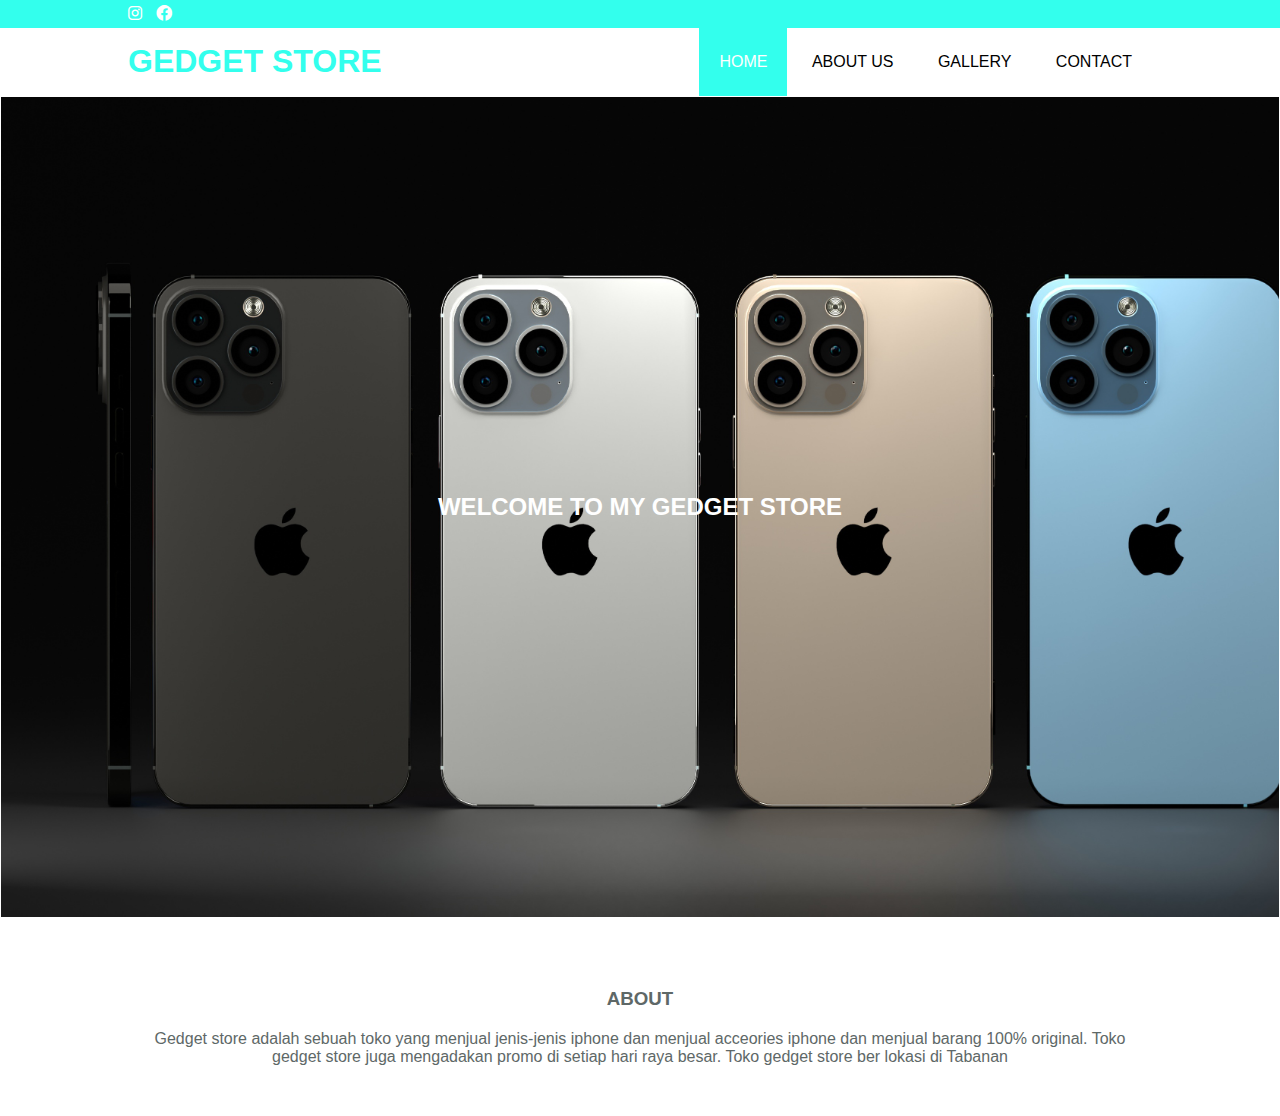
<file: index.html>
<!DOCTYPE html>
<html>
<head>
	<meta charset="utf-8">
	<meta name="viewport" content="width=device-width, initial-scale=1">
	<title>Gedget store</title>
	<link rel="stylesheet" type="text/css" href="style.css">
	<link rel="stylesheet" type="text/css" href="https://cdnjs.cloudflare.com/ajax/libs/font-awesome/6.0.0-beta3/css/all.min.css">
</head>
<body>

	<div class="medsos">
		<div class="container">
			<ul>
				<li><a href="#"><i class="fab fa-instagram"></i></a></li>
				<li><a href="#"><i class="fab fa-facebook"></i></a></li>
			</ul>
		</div>
	</div>
	<header>
		<div class="container">
			<h1><a href="index.html">GEDGET STORE</a></h1>
			<ul>
				<li class="active"><a href="index.html">HOME</a></li>
				<li><a href="aboutus.html">ABOUT US</a></li>
				<li><a href="Gallery.html">GALLERY</a></li>
				<li><a href="contact.html">CONTACT</a></li>
			</ul>
		</div>
	</header>

	<section class="banner">
		<h2>WELCOME TO MY GEDGET STORE</h2>
	</section>

	<section class="about">
		<div class="container">
			<h3>ABOUT</h3>
			<p>Gedget store adalah sebuah toko yang menjual jenis-jenis iphone dan menjual acceories iphone dan menjual barang 100% original. Toko gedget store juga mengadakan promo di setiap hari raya besar. Toko gedget store ber lokasi di Tabanan   </p>

			
		</div>
	</section>
<!--
	<footer>
		<div class="container">
			<small> Copyright &copy; 2021 - Asta Wira</small>
		</div>

	</footer>
-->

</body>
</html>
</file>
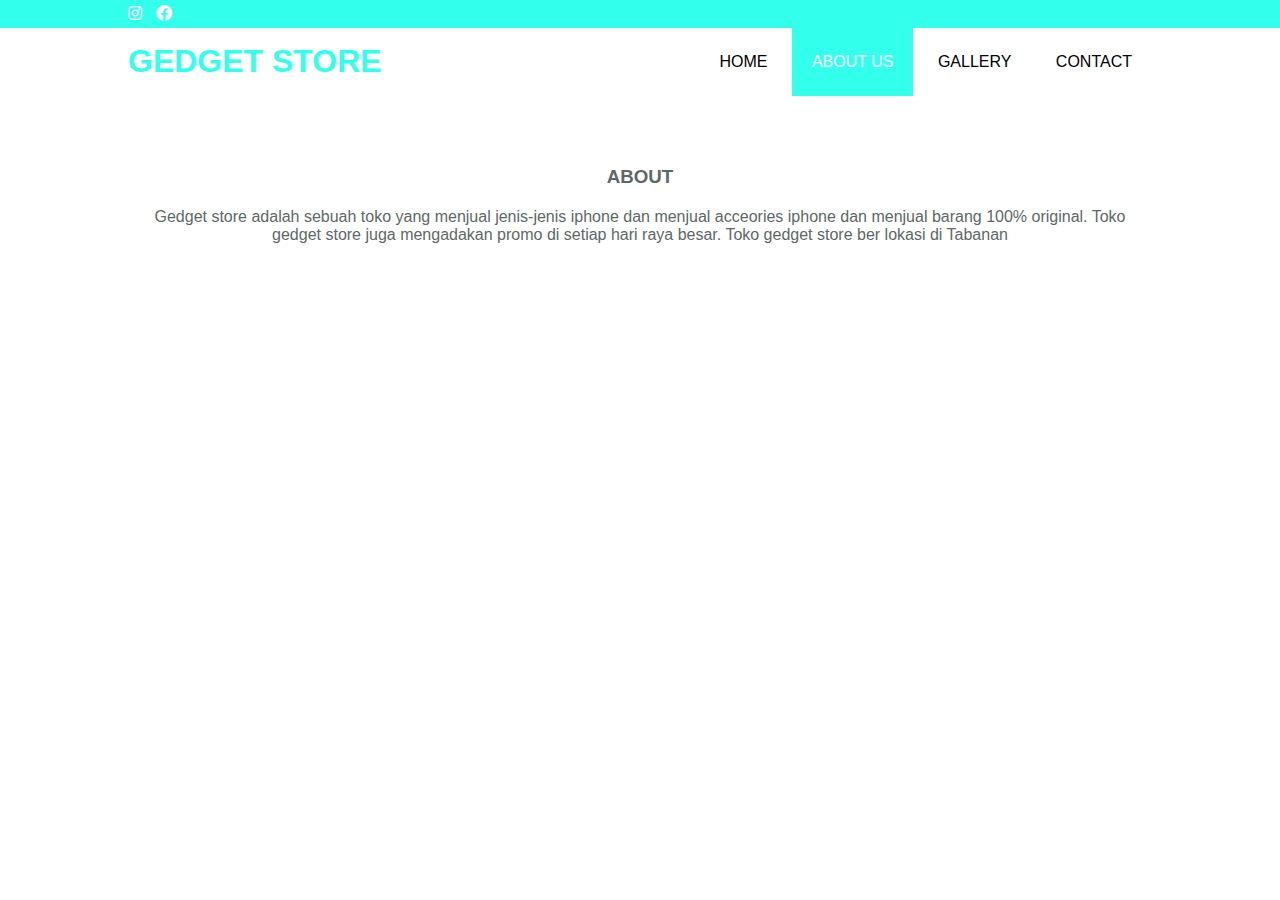
<file: aboutus.html>
<!DOCTYPE html>
<html>
<head>
	<meta charset="utf-8">
	<meta name="viewport" content="width=device-width, initial-scale=1">
	<title>Gedget store</title>
	<link rel="stylesheet" type="text/css" href="style.css">
	<link rel="stylesheet" type="text/css" href="https://cdnjs.cloudflare.com/ajax/libs/font-awesome/6.0.0-beta3/css/all.min.css">
</head>
<body>

	<div class="medsos">
		<div class="container">
			<ul>
				<li><a href="#"><i class="fab fa-instagram"></i></a></li>
				<li><a href="#"><i class="fab fa-facebook"></i></a></li>
			</ul>
		</div>
	</div>
	<header>
		<div class="container">
			<h1><a href="index.html">GEDGET STORE</a></h1>
			<ul>
				<li ><a href="index.html">HOME</a></li>
				<li class="active"><a href="aboutus.html">ABOUT US</a></li>
				<li><a href="Gallery.html">GALLERY</a></li>
				<li><a href="contact.html">CONTACT</a></li>
			</ul>
		</div>

	<section class="about">
		<div class="container">
			<h3>ABOUT</h3>
			<p>Gedget store adalah sebuah toko yang menjual jenis-jenis iphone dan menjual acceories iphone dan menjual barang 100% original. Toko gedget store juga mengadakan promo di setiap hari raya besar. Toko gedget store ber lokasi di Tabanan   </p>

		</div>
	</section>
</body>
</html>
</file>
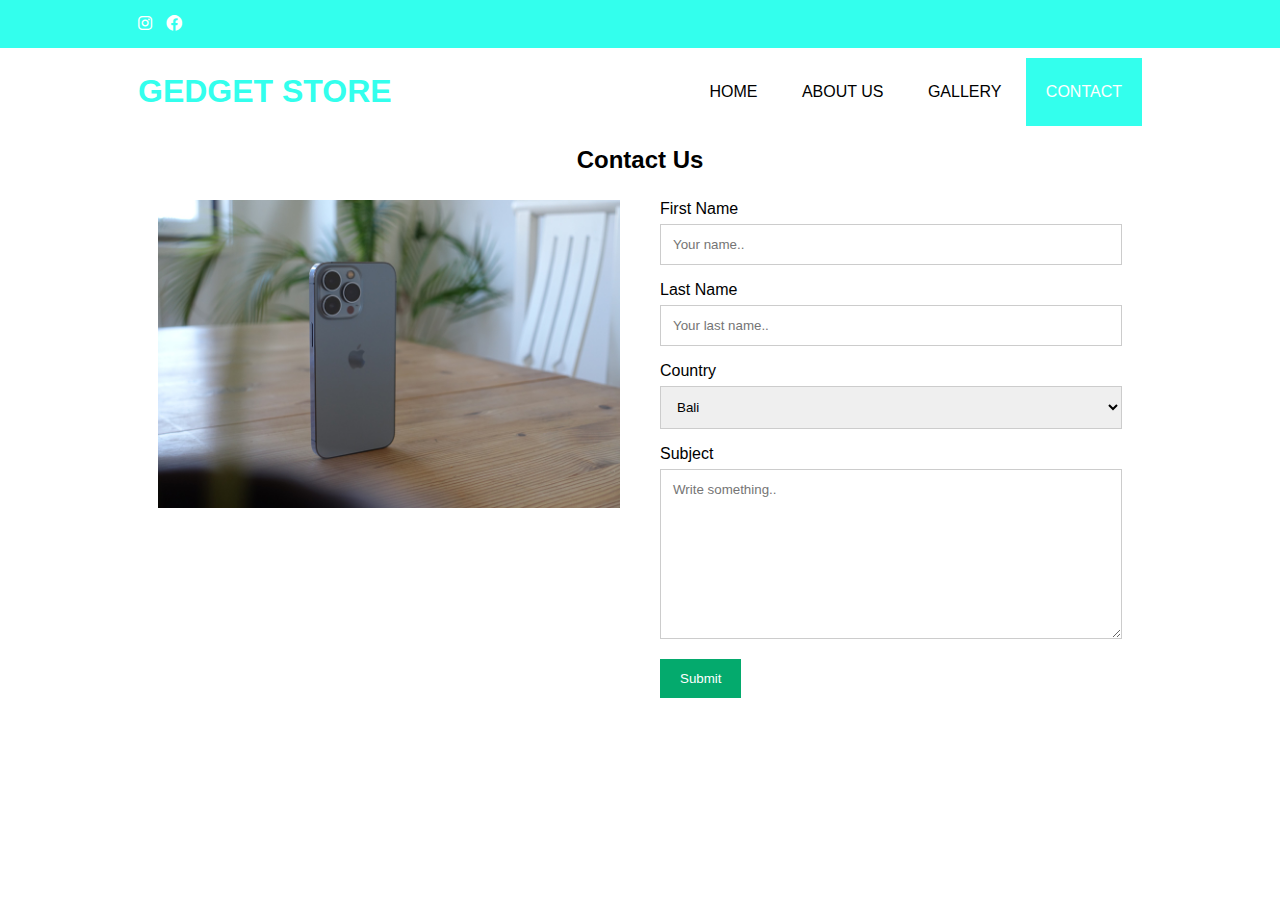
<file: contact.html>
<!DOCTYPE html>
<html>
<head>
	<meta charset="utf-8">
	<meta name="viewport" content="width=device-width, initial-scale=1">
	<title>Gedget store</title>
	<link rel="stylesheet" type="text/css" href="style.css">
	<link rel="stylesheet" type="text/css" href="https://cdnjs.cloudflare.com/ajax/libs/font-awesome/6.0.0-beta3/css/all.min.css">
</head>
<body>
	<div class="medsos">
		<div class="container">
			<ul>
				<li><a href="#"><i class="fab fa-instagram"></i></a></li>
				<li><a href="#"><i class="fab fa-facebook"></i></a></li>
			</ul>
		</div>
	</div>
	<header>
		<div class="container">
			<h1><a href="index.html">GEDGET STORE</a></h1>
			<ul>
				<li><a href="index.html">HOME</a></li>
				<li><a href="about.html">ABOUT US</a></li>
				<li><a href="gallery.html">GALLERY</a></li>
				<li class="active"><a href="contact.html">CONTACT</a></li>
			</ul>
		</div>
	</header>
	<link rel="stylesheet" type="text/css" href="contact.css">
		<div class="container">
  <div style="text-align:center">
    <h2>Contact Us</h2>
  </div>
  <div class="row">
    <div class="column">
      <img src="13.jpg" style="width:100%">
    </div>
    <div class="column">
      <form action="/action_page.php">
        <label for="fname">First Name</label>
        <input type="text" id="fname" name="firstname" placeholder="Your name..">
        <label for="lname">Last Name</label>
        <input type="text" id="lname" name="lastname" placeholder="Your last name..">
        <label for="country">Country</label>
        <select id="country" name="country">
          <option value="bali">Bali</option>
          <option value="canada">Canada</option>
          <option value="indonesia">Indonesia</option>
        </select>
        <label for="subject">Subject</label>
        <textarea id="subject" name="subject" placeholder="Write something.." style="height:170px"></textarea>
        <input type="submit" value="Submit">
      </form>
    </div>
  </div>
</div>

</body>
</html>
</file>
<file: style.css>
* {
	padding: 0;
	margin: 0;
	font-family: sans-serif;
}
a {
	color: inherit;
	text-decoration: none;
}
.medsos {
	padding: 5px 0;
	background-color: #33FFED;
}
.medsos ul li {
	display: inline-block;
	color: #fff;
	margin-right: 10px;
}
.container {
	width: 80%;
	margin: 0 auto;
}
.container:after {
	content: '';
	display: block;
	clear: both;
}
header h1 {
	float: left;
	padding: 15px 0;
	color: #33FFED;
}
header ul {
	float: right;
}
header ul li {
	display: inline-block;
}
header ul li a {
	padding: 25px 20px;
	display: inline-block;
}
header ul li a:hover {
	background-color: #33FFED;
	color: #fff;
}
.active {
	background-color: #33FFED;
	color: #fff;
}
.banner {
	height: 80vh;
	border: 1px solid;
	background-image: url("iphone13.jpg");
	background-size: cover;
	position: relative;
	display: flex;
	justify-content: center;
	align-items: center;
}
.banner:after {
	content: '';
	display: block;
	position: absolute;
	top: 0;
	left: 0;
	right: 0;
	bottom: 0;
	background-color: rgba(51, 255, 237  .8);
}
section {
	padding: 50px 0;
}

.banner{
	color: #fff ;
}

section h3 {
	text-align: center;
	padding: 20px 0;
	color: #5E6867 ;	

}
.about p{
	color:#5E6867 ;
	word-spacing: ;
	text-align: center;
}
</file>
<file: contact.css>
* {
  box-sizing: border-box;
}

/* Style inputs */
input[type=text], select, textarea {
  width: 100%;
  padding: 12px;
  border: 1px solid #ccc;
  margin-top: 6px;
  margin-bottom: 16px;
  resize: vertical;
}

input[type=submit] {
  background-color: #04AA6D;
  color: white;
  padding: 12px 20px;
  border: none;
  cursor: pointer;
}

input[type=submit]:hover {
  background-color: #45a049;
}

/* Style the container/contact section */
.container {
  border-radius: 5px;
  padding: 10px;
}

/* Create two columns that float next to eachother */
.column {
  float: left;
  width: 50%;
  margin-top: 6px;
  padding: 20px;
}

/* Clear floats after the columns */
.row:after {
  content: "";
  display: table;
  clear: both;
}

/* Responsive layout - when the screen is less than 600px wide, make the two columns stack on top of each other instead of next to each other */
@media screen and (max-width: 600px) {
  .column, input[type=submit] {
    width: 100%;
    margin-top: 0;
  }
}
</file>
